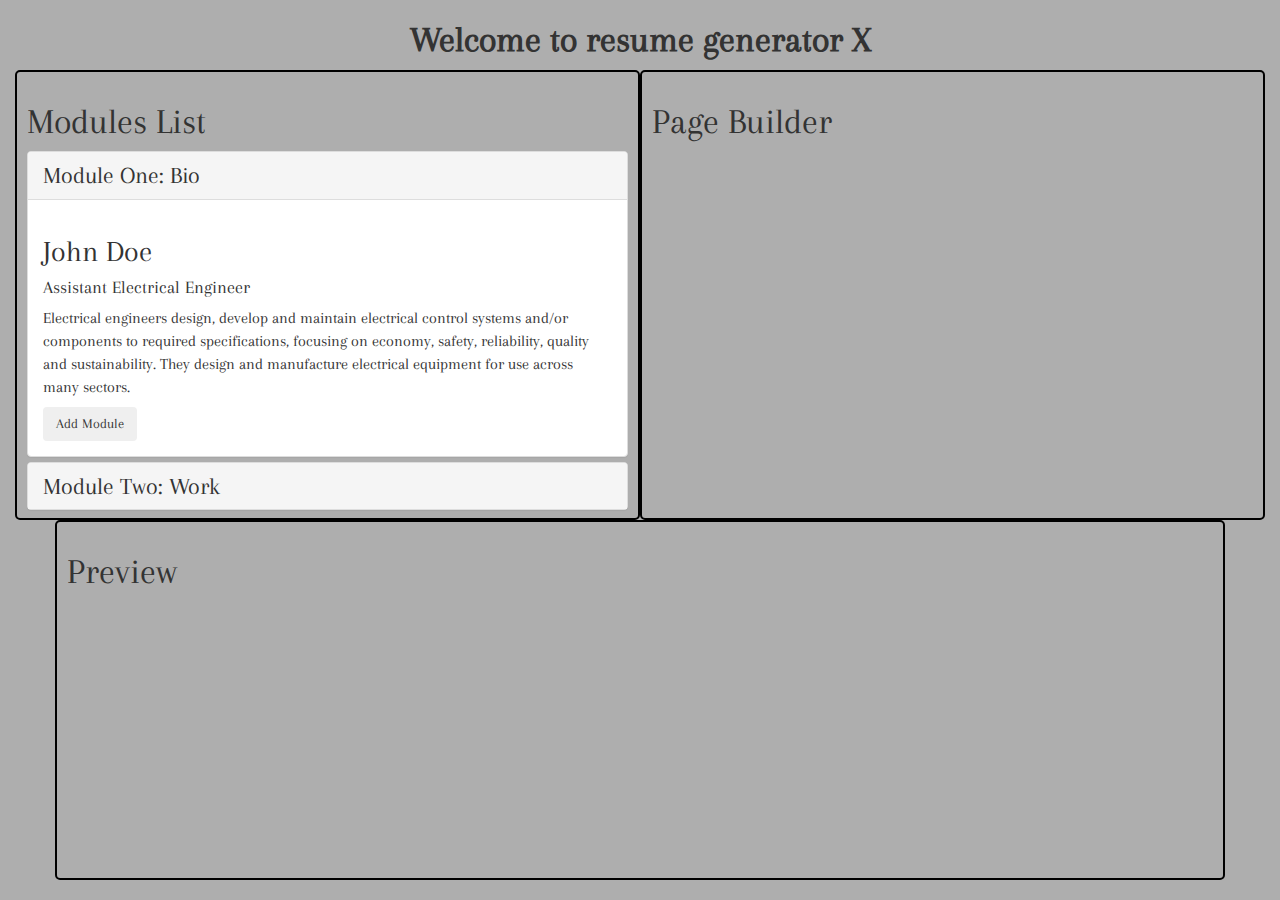
<file: index.html>
<!DOCTYPE html PUBLIC "-//W3C//DTD XHTML 1.0 Transitional//EN" "http://www.w3.org/TR/xhtml1/DTD/xhtml1-transitional.dtd">
<html xmlns="http://www.w3.org/1999/xhtml" ng-app='Resumegen'>
<head>
<meta http-equiv="Content-Type" content="text/html; charset=utf-8" />
<title>Resume Generator X</title>
<link href='http://fonts.googleapis.com/css?family=Arapey' rel='stylesheet' type='text/css'>
<link href="css/bootstrap.min.css" rel="stylesheet" type="text/css" />
<link href="css/style.css" rel="stylesheet" type="text/css" />
</head>

<body>
<div id="wrapper" class="container-fluid" ng-controller="moduleslist">
	<h1 class="title">Welcome to resume generator X</h1>
	<div id="left" class="col-md-6">
		<h1>Modules List</h1>



		<div class="panel-group" id="accordion" role="tablist" aria-multiselectable="true">
  <div class="panel panel-default">
    <div class="panel-heading" role="tab" id="headingOne">
      <h4 class="panel-title">
        <a role="button" data-toggle="collapse" data-parent="#accordion" href="#collapseOne" aria-expanded="true" aria-controls="collapseOne">
          <div class="moduleHeading">Module One: Bio</div>
        </a>
      </h4>
    </div>
    <div id="collapseOne" class="panel-collapse collapse in" role="tabpanel" aria-labelledby="headingOne">
      <div class="panel-body">
        <module1 info="module1.defaults"></module1>
		<button class="btn addbtn" ng-click="addModule('module1')">Add Module</button>
      </div>
    </div>
  </div>
  <div class="panel panel-default">
    <div class="panel-heading" role="tab" id="headingTwo">
      <h4 class="panel-title">
        <a class="collapsed" role="button" data-toggle="collapse" data-parent="#accordion" href="#collapseTwo" aria-expanded="false" aria-controls="collapseTwo">
          <div class="moduleHeading">Module Two: Work</div>
        </a>
      </h4>
    </div>
    <div id="collapseTwo" class="panel-collapse collapse" role="tabpanel" aria-labelledby="headingTwo">
      <div class="panel-body">
        <module2 info="module2.defaults"></module2>
		<button class="btn addbtn" ng-click="addModule('module2')">Add Module</button>
      </div>
    </div>
  </div>
</div>
	</div>
	<div id="center" class="col-md-6">
		<h1>Page Builder</h1>
	</div>
	<div id="right" class="container">
		<h1>Preview</h1>
	</div>
</div>

<script type="text/javascript" src="js/angular.js"></script>
<script type="text/javascript" src="js/jquery.min.js"></script>
<script type="text/javascript" src="js/bootstrap.min.js"></script>
<script type="text/javascript" src="js/script.js"></script> 
</body>

</html>
</file>
<file: css/style.css>
body{
	background: #aeaeae;
	font-family: 'Arapey', serif;
	font-size: 16px;
}
.title{
	text-align: center;
	font-weight: 700;
}
input, textarea{
	display:block;
	width:90%;
	margin:12px;
	padding: 0 8px;
}
hr{
	margin:10px;
}
#left, #center, #right{
	border: 2px solid black;
	border-radius: 5px; 
	padding:10px;
}
#left hr{
	display: none;
}
.dates{
	display: inline-block;
}
input.dates{
	width: 40%;
}
.moduleHeading{
	font-size: 24px;
}
.addbtn{
	margin-top: 8px;
}
#left, #center{
	height:50vh;
	overflow:auto;
}
#right{
	clear:both;
	height:40vh;
	overflow:auto;
}
</file>
